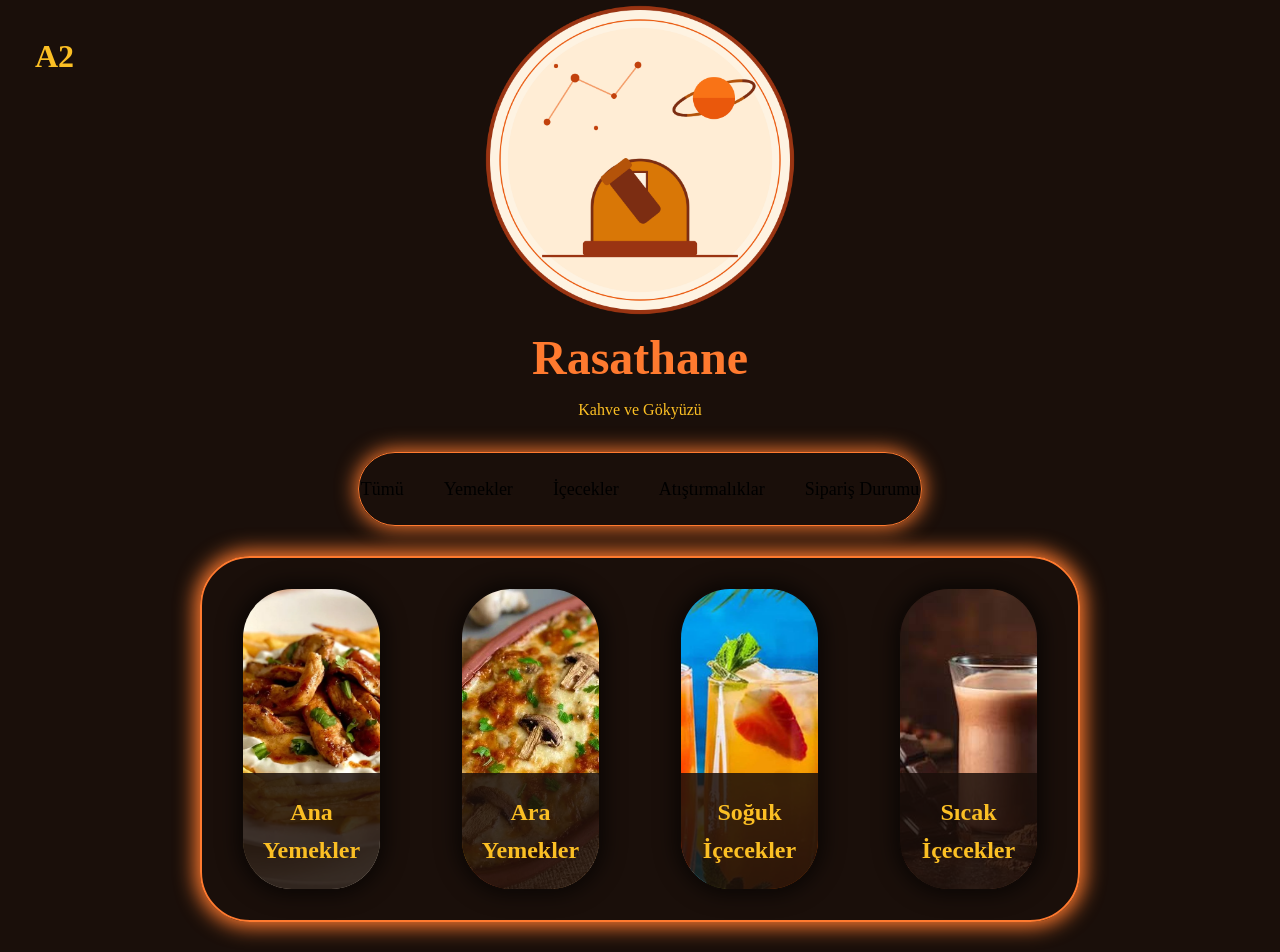
<file: templates/musteri/menu.html>
<!DOCTYPE html>
<html>
    <head>
        <meta charset="utf-8">
        <meta http-equiv="X-UA-Compatible" content="IE=edge">
        <title></title>
        <meta name="description" content="">
        <meta name="viewport" content="width=device-width, initial-scale=1">
        <link rel="stylesheet" href="../../static/css/musteri.css">
        <link rel="preconnect" href="https://fonts.googleapis.com">
        <link rel="preconnect" href="https://fonts.gstatic.com" crossorigin>
        <link href="https://fonts.googleapis.com/css2?family=Playfair+Display:wght@500;700&family=Inter:wght@400;500;600&display=swap" rel="stylesheet">
    </head>
    <body>
        <div class="customer-id">
            <h1>A2</h1>
        </div>

        <header class="menu-header">
            <div class="logo">
                <img src="../../static/img/rasathane_amblem.png" alt="Rasathane"> 
                <h1>Rasathane</h1>
                <p>Kahve ve Gökyüzü</p>
            </div>
        </header>

        <main>
            <div class="categories-nav">
                <nav>
                    <ul>
                        <li>Tümü</li>
                        <li>Yemekler</li>
                        <li>İçecekler</li>
                        <li>Atıştırmalıklar</li>
                        <a href="siparislerim.html"><li>Sipariş Durumu</li></a>
                    </ul>
                </nav>
            </div>

            <div class="categories-cards">
                <div class="card">
                    <img src="../../static/img/anayemek.webp" alt="">
                    <p>Ana Yemekler</p>
                </div>

                <div class="card">
                    <img src="../../static/img/arayemekler.webp" alt="">
                    <p>Ara Yemekler</p>
                </div>

                <div class="card">
                    <img src="../../static/img/sogukicecekler.webp" alt="">
                    <p>Soğuk İçecekler</p>
                </div>

                <div class="card">
                    <img src="../../static/img/sicakicecekler.jpg" alt="">
                    <p>Sıcak İçecekler</p>
                </div>
            </div>
        </main>
    </body>
</html>
</file>
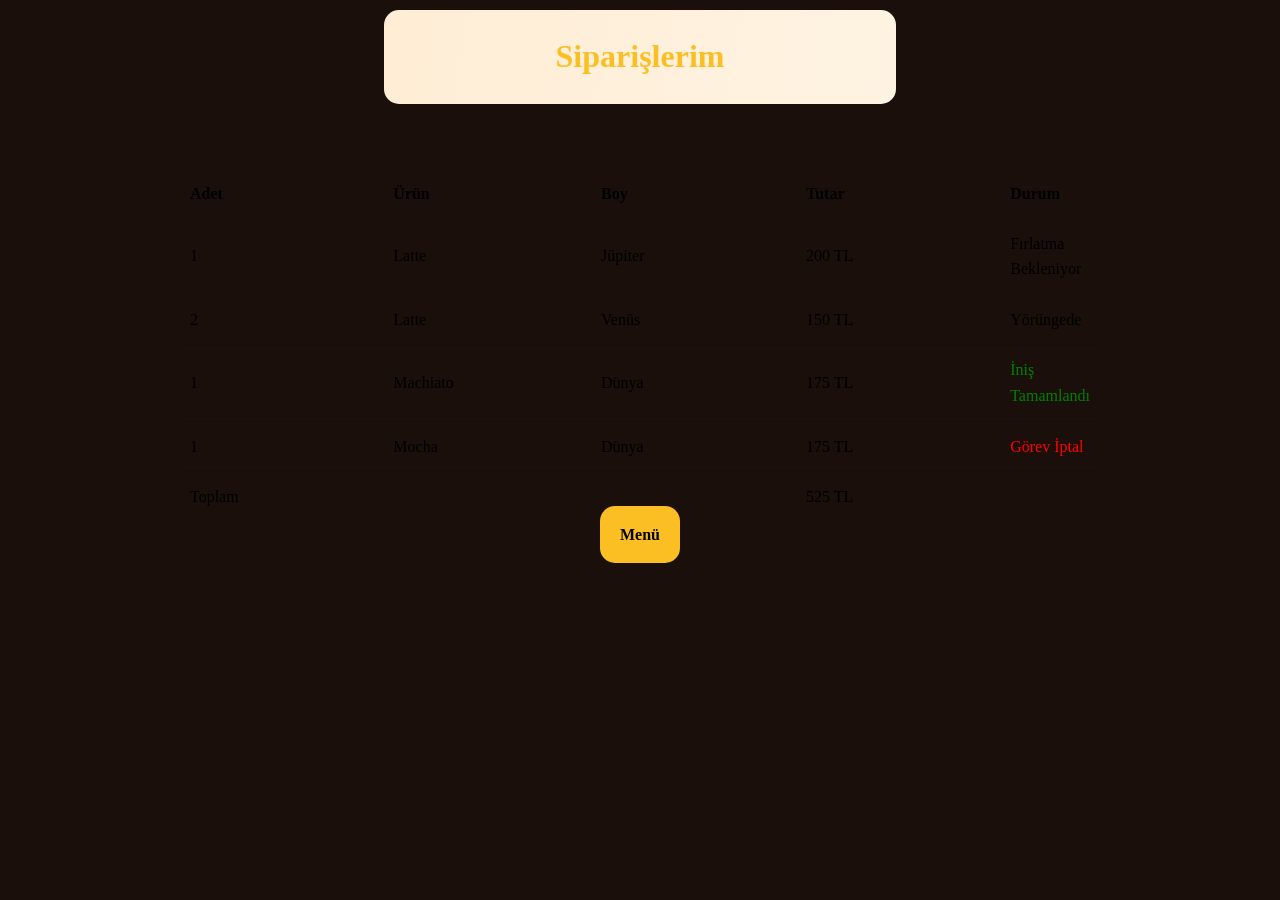
<file: templates/musteri/siparislerim.html>
<!DOCTYPE html>

<html>
    <head>
        <meta charset="utf-8">
        <meta http-equiv="X-UA-Compatible" content="IE=edge">
        <title></title>
        <meta name="description" content="">
        <meta name="viewport" content="width=device-width, initial-scale=1">
        <link rel="stylesheet" href="../../static/css/musteri.css">
    </head>
    <body>
        <header class="siparis-header">
            <h1>Siparişlerim</h1>
        </header>

        <main>
            <div class="siparisler">
                <div class="siparisler-table">
                    <table>
                        <thead>
                            <tr>
                                <th>Adet</th>
                                <th>Ürün</th>
                                <th>Boy</th>
                                <th>Tutar</th>
                                <th>Durum</th>
                            </tr>
                        </thead>
                        <tbody>
                            <tr>
                                <td>1</td>
                                <td>Latte</td>
                                <td>Jüpiter</td>
                                <td>200 TL</td>
                                <td>Fırlatma Bekleniyor</td>
                            </tr>
                            <tr>
                                <td>2</td>
                                <td>Latte</td>
                                <td>Venüs</td>
                                <td>150 TL</td>
                                <td>Yörüngede</td>
                            </tr>
                            <tr>
                                <td>1</td>
                                <td>Machiato</td>
                                <td>Dünya</td>
                                <td>175 TL</td>
                                <td class="done">İniş Tamamlandı</td>
                            </tr>
                            <tr>
                                <td>1</td>
                                <td>Mocha</td>
                                <td>Dünya</td>
                                <td>175 TL</td>
                                <td class="undone">Görev İptal</td>
                            </tr>
                        </tbody>
                        <tfoot>
                            <tr>
                                <td colspan="3">Toplam</td>
                                <td>525 TL</td>
                            </tr>
                        </tfoot>
                    </table>
                </div>

                <div class="siparis-footer">
                    <a href="menu.html">Menü</a>
                </div>
            </div>
        </main>
    </body>
</html>
</file>
<file: static/css/musteri.css>
:root {
    /* zemin renkleri */
    --uzay-1: #0B0713;
    --uzay-2: #14101F;
    --uzay-3: #1E1526;

    /* vurgu - turuncular */
    --turuncu: #FF7A2F;
    --turuncu-koyu: #EA580C;
    --amber: #FBBF24;
    --amber-koyu: #D97706;

    /* paneller */
    --cam: rgba(255, 237, 213, 0.08);
    --cam-koyu: rgba(255, 237, 213, 0.05);
    --cam-hover: rgba(255, 237, 213, 0.14);
    --cam-kenar: rgba(255, 237, 213, 0.18);
    --cam-kenar-vurgu: rgba(255, 122, 47, 0.35);

    /* metin */
    --yazi: #FFF7ED;
    --yazi-2: rgba(255, 247, 237, 0.72);
    --yazi-3: rgba(255, 247, 237, 0.45);

    /* yıldızlar */
    --yildiz: #FFF7ED;
    --yildiz-sonuk: rgba(255, 247, 237, 0.35);
}

h1, h2, h3 {
    font-family: var(--font-baslik);
    font-weight: 700;
}

body {
    box-sizing: border-box;
    margin: 0;
    background-color: #1A0F0A;
    font-family: var(--font-govde);
    font-size: 16px;
    line-height: 1.6;
}

/* ------------------------- HEADER ---------------------------- */

.menu-header {
    width: 100%;
    display: flex;
    justify-content: center;
}

.logo {
    display: flex;
    flex-direction: column;
    align-items: center;
    
}

.logo img {
    height: 20rem;
    width: auto;
    margin: 0;
    border-radius: 100%;
    border: 1px solid var(--koyu);
    box-shadow: 0 0 1000px 5px var(--koyu);
}

.logo h1 {
    margin: 0;
    font-size: 48px;
    color: var(--turuncu);
}

.logo p {
    margin: 0;
    color: var(--amber);
}

/* ------------------------- MAIN ---------------------------- */

/* -------------- NAV -------------- */

.categories-nav nav {
    background-color: var(--acik-krem);
    display: flex;
    justify-content: center;

    border: 1px solid var(--turuncu);
    border-radius: 50px;
    margin: 30px 28% 0 28%;
    height: 72px;
    box-shadow: 0 0 20px 2px var(--turuncu);
}

.categories-nav ul {
    list-style: none;
    display: flex;
    gap: 40px;
    align-items: center;
    height: 100%;
    margin: 0;
    padding: 0;
}

.categories-nav li {
    font-size: 18px;
    transition: transform .18s ease, color .18s ease;
}

.categories-nav li:hover {
    cursor: pointer;
    transform: scale(1.2);
    color: var(--turuncu);
}

/* -------------- CARDS -------------- */

.categories-cards {
    background-color: var(--koyu);
    display: grid;
    grid-template-columns: repeat(4, 1fr);
    margin: 30px 200px;
    border: 2px solid var(--turuncu);
    border-radius: 50px;
    box-shadow: 0 0 20px 5px var(--turuncu);
}

.card {
    height: 300px;
    margin: 30px 40px;
    position: relative;
    overflow: hidden;
    border-radius: 50px;
    border: 1px solid rgba(0, 0, 0, .4);
    box-shadow: 0 0 20px 5px rgba(0, 0, 0, 0.6);
    transition: box-shadow .18s;
}

.card p {
    position: absolute;
    bottom: 0;
    width: 100%;
    text-align: center;
    font-size: 24px;
    font-weight: 600;
    background-color: rgba(26, 15, 10, .85);
    color: var(--amber);
    margin: 0;
    padding: 20px 0;
    border-radius: 0;
}

.card img {
    width: 100%;
    height: 100%;
    object-fit: cover;
    display: block;
    transition: transform .25s;
}

.card:hover {
    cursor: pointer;
    box-shadow: 0 0 20px 5px rgba(0, 0, 0, 0.7);
}

.card:hover img {
    transform: scale(1.08);
}

/* -------------- CUSTOMER ID -------------- */

.customer-id {
    position: fixed;
    display: flex;
    justify-content: center;
    z-index: 10000;
    top: 10px;
    left: 10px;

    background-color: var(--koyu);
    border: none;
    border-radius: 15px;
    padding: 0 25px;
}

.customer-id h1 {
    color: var(--amber);
    text-align: center;
}

/* ------------------------- SIPARISLER ---------------------------- */

.siparis-header {
    background: linear-gradient(100deg, #FFEDD5, #FEF3E2);
    margin: 10px 30% 5px 30%;
    display: flex;
    justify-content: center;
    border-radius: 15px;
}

.siparis-header h1 {
    color: var(--amber);
}

.siparisler {
    display: flex;
    flex-direction: column;
    align-items: center;
    height: auto;
    padding: 50px;
    margin: 15px 10% 0 10%;
    background: var(--acik-krem);
    border-radius: 20px;
}

.siparisler-table {
    width: 100%;
}

table {
    width: 100%;
    border-collapse: collapse;
}

thead th {
    position: sticky;
    top: 0;
    width: 25%;
    background: var(--koyu);
    color: var(--krem);
    text-align: left;
    padding: 12px;
}

tbody td {
    padding: 12px;
    border-bottom: 1px solid rgba(0,0,0,.1);
}

tbody tr:hover {
    background: var(--acik-krem);
}

tfoot td {
    padding: 12px;
}

.done {
    color: green;
}

.undone {
    color: red;
}

.siparis-footer {
    transition: background .18s ease, transform .18s;
}

.siparis-footer a {
    background: var(--amber);
    padding: 20px;
    border-radius: 15px;
    color: var(--acik-krem);
    font-weight: 600;
}

.siparis-footer:hover {
    transform: scale(1.06);
    cursor: pointer;
}

a {
    text-decoration: none;
    color: black;
}
</file>
